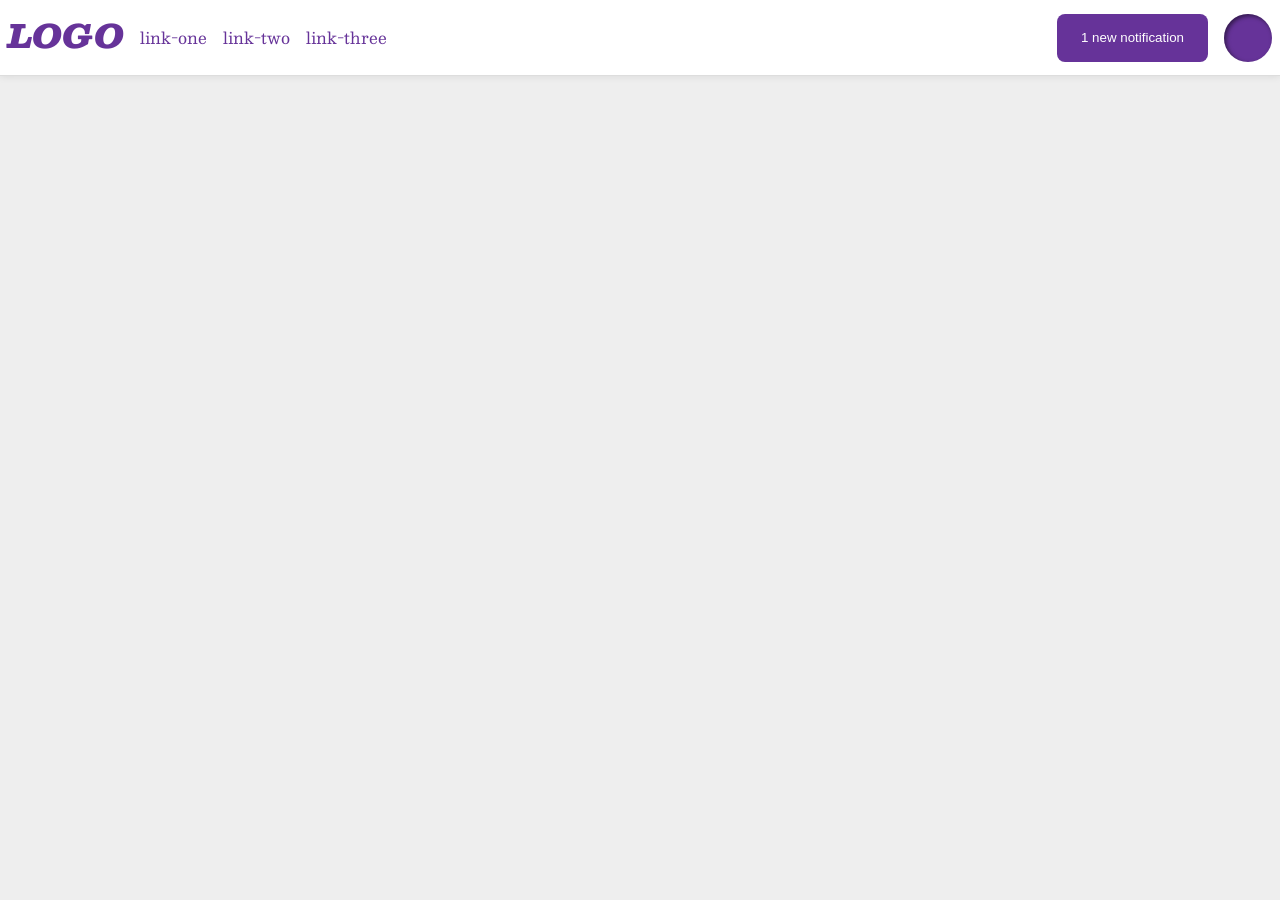
<file: foundations/flex/03-flex-header-2/index.html>
<!DOCTYPE html>
<html lang="en">
  <head>
    <meta charset="UTF-8">
    <meta http-equiv="X-UA-Compatible" content="IE=edge">
    <meta name="viewport" content="width=device-width, initial-scale=1.0">
    <title>Flex Header 2</title>
    <link rel="stylesheet" href="style.css">
  </head>
  <body>
    <div class="header">
      <div class="left">
        <div class="logo">
          LOGO
        </div>
        <ul class="links">
          <li><a href="https://google.com">link-one</a></li>
          <li><a href="https://google.com">link-two</a></li>
          <li><a href="https://google.com">link-three</a></li>
        </ul>
      </div>
      <div class="right">
        <button class="notifications">
          1 new notification
        </button>
        <div class="profile-image"></div>
      </div>
    </div>
  </body>
</html>
</file>
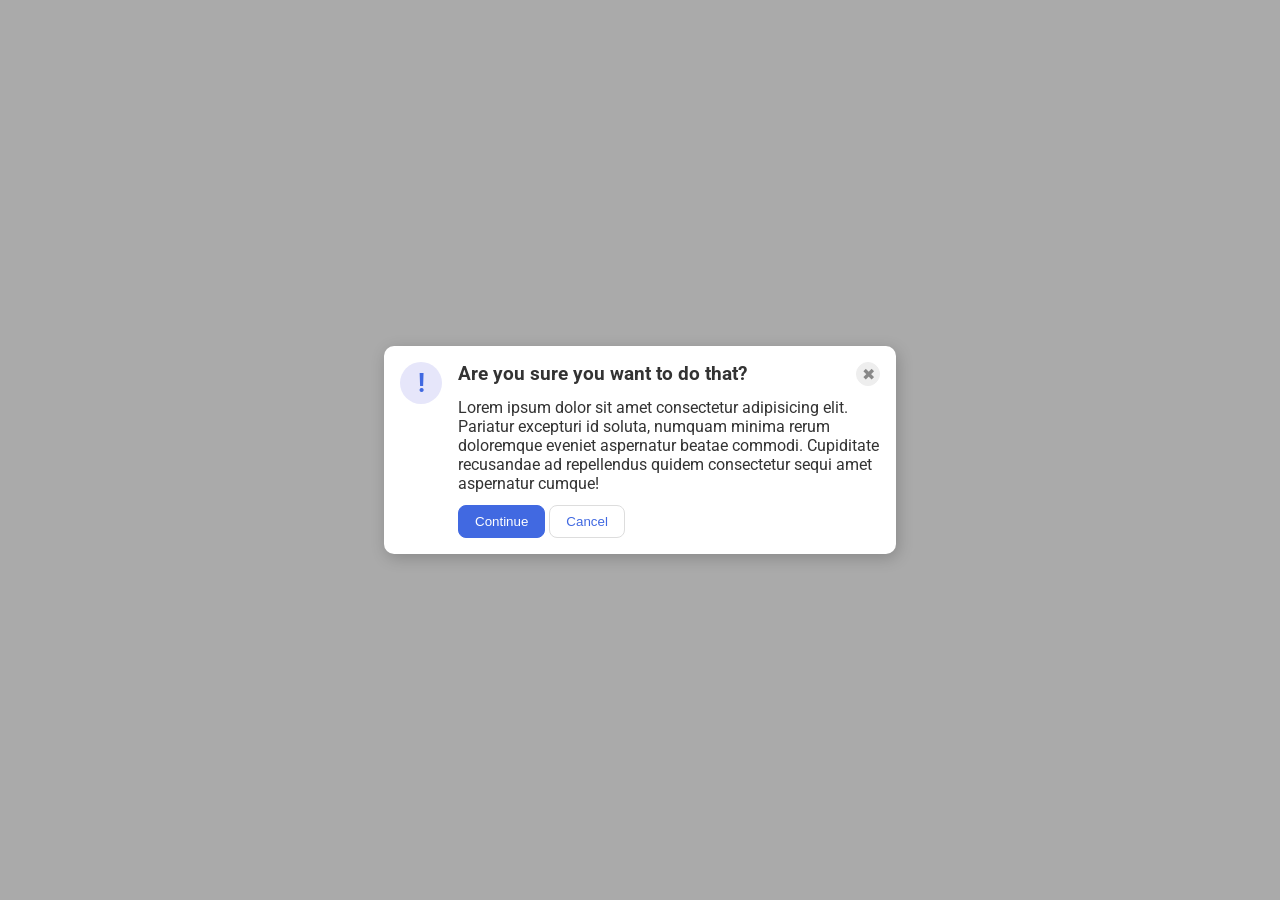
<file: foundations/flex/05-flex-modal/index.html>
<!DOCTYPE html>
<html lang="en">
  <head>
    <meta charset="UTF-8">
    <meta http-equiv="X-UA-Compatible" content="IE=edge">
    <meta name="viewport" content="width=device-width, initial-scale=1.0">
    <link rel="stylesheet" href="style.css">
    <title>Modal</title>
  </head>
  <body>
    <div class="modal">
      <div class="left">
        <div class="icon">!</div>
      </div>

      <div class="right">
        <div class="header-close">
          <div class="header">Are you sure you want to do that?</div>
          <button class="close-button">✖</button>
        </div>
        <div class="text">Lorem ipsum dolor sit amet consectetur adipisicing elit. Pariatur excepturi id soluta, numquam minima rerum doloremque eveniet aspernatur beatae commodi. Cupiditate recusandae ad repellendus quidem consectetur sequi amet aspernatur cumque!</div>
        <div class="continue-cancel">
          <button class="continue">Continue</button>
          <button class="cancel">Cancel</button>
        </div>
      </div>
    </div>
  </body>
</html>
</file>
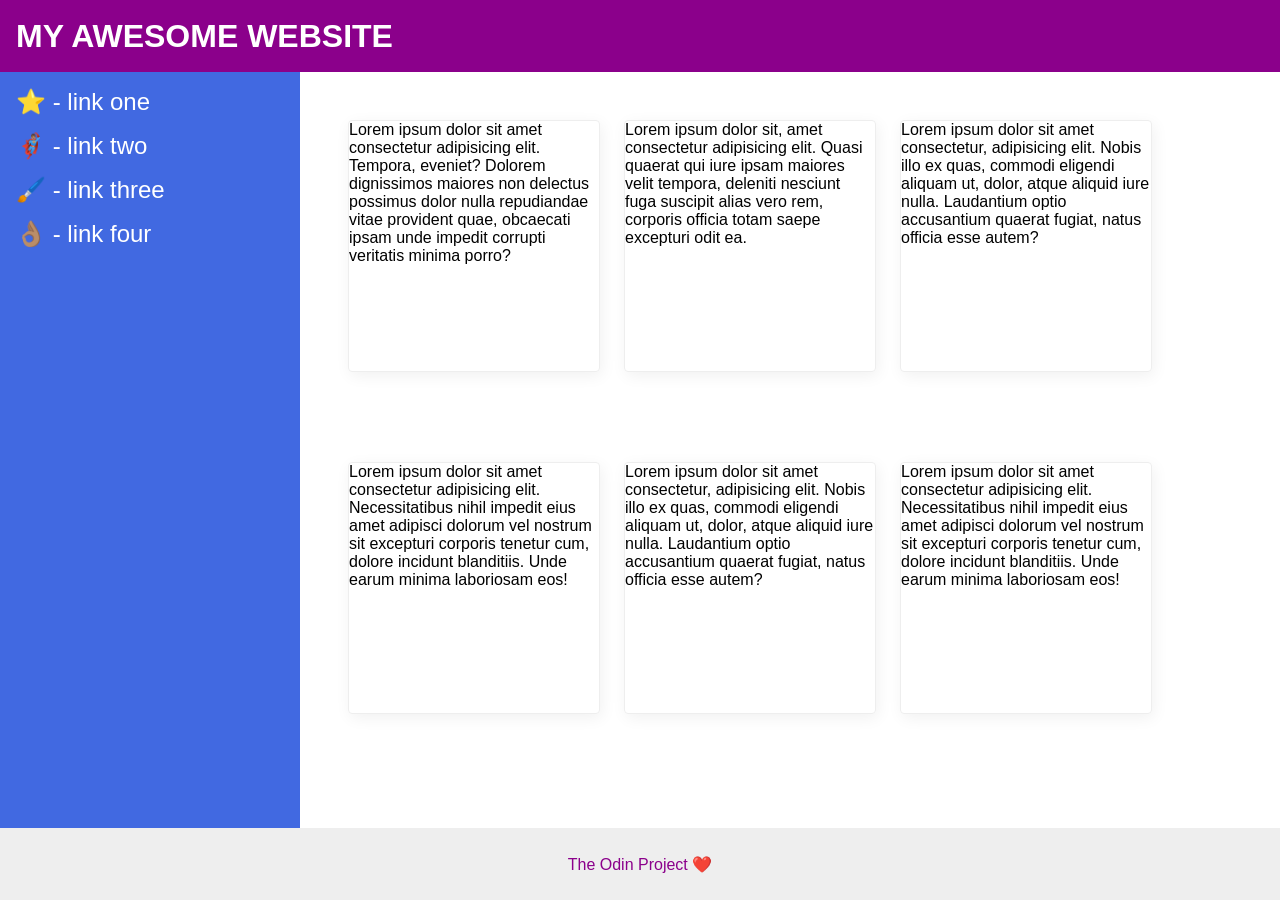
<file: foundations/flex/07-flex-layout-2/index.html>
<!DOCTYPE html>
<html lang="en">
  <head>
    <meta charset="UTF-8">
    <meta http-equiv="X-UA-Compatible" content="IE=edge">
    <meta name="viewport" content="width=device-width, initial-scale=1.0">
    <title>The Holy Grail</title>
    <link rel="stylesheet" href="style.css">
  </head>
  <body>
    <div class="header">
      <div class="header-text">MY AWESOME WEBSITE</div>
    </div>


    <div class="content">
      <div class="sidebar">
        <ul>
          <li><a href="#">⭐ - link one</a></li>
          <li><a href="#">🦸🏽‍♂️ - link two</a></li>
          <li><a href="#">🖌️ - link three</a></li>
          <li><a href="#">👌🏽 - link four</a></li>
        </ul>
      </div>

      <div class="deck">
        <div class="card">Lorem ipsum dolor sit amet consectetur adipisicing elit. Tempora, eveniet? Dolorem dignissimos maiores non delectus possimus dolor nulla repudiandae vitae provident quae, obcaecati ipsam unde impedit corrupti veritatis minima porro?</div>
        <div class="card">Lorem ipsum dolor sit, amet consectetur adipisicing elit. Quasi quaerat qui iure ipsam maiores velit tempora, deleniti nesciunt fuga suscipit alias vero rem, corporis officia totam saepe excepturi odit ea.</div>
        <div class="card">Lorem ipsum dolor sit amet consectetur, adipisicing elit. Nobis illo ex quas, commodi eligendi aliquam ut, dolor, atque aliquid iure nulla. Laudantium optio accusantium quaerat fugiat, natus officia esse autem?</div>
        <div class="card">Lorem ipsum dolor sit amet consectetur adipisicing elit. Necessitatibus nihil impedit eius amet adipisci dolorum vel nostrum sit excepturi corporis tenetur cum, dolore incidunt blanditiis. Unde earum minima laboriosam eos!</div>
        <div class="card">Lorem ipsum dolor sit amet consectetur, adipisicing elit. Nobis illo ex quas, commodi eligendi aliquam ut, dolor, atque aliquid iure nulla. Laudantium optio accusantium quaerat fugiat, natus officia esse autem?</div>
        <div class="card">Lorem ipsum dolor sit amet consectetur adipisicing elit. Necessitatibus nihil impedit eius amet adipisci dolorum vel nostrum sit excepturi corporis tenetur cum, dolore incidunt blanditiis. Unde earum minima laboriosam eos!</div>
      </div>
    </div>

    <div class="footer">
      <div class="footer-text">The Odin Project ❤️</div>
    </div>
  </body>
</html>
</file>
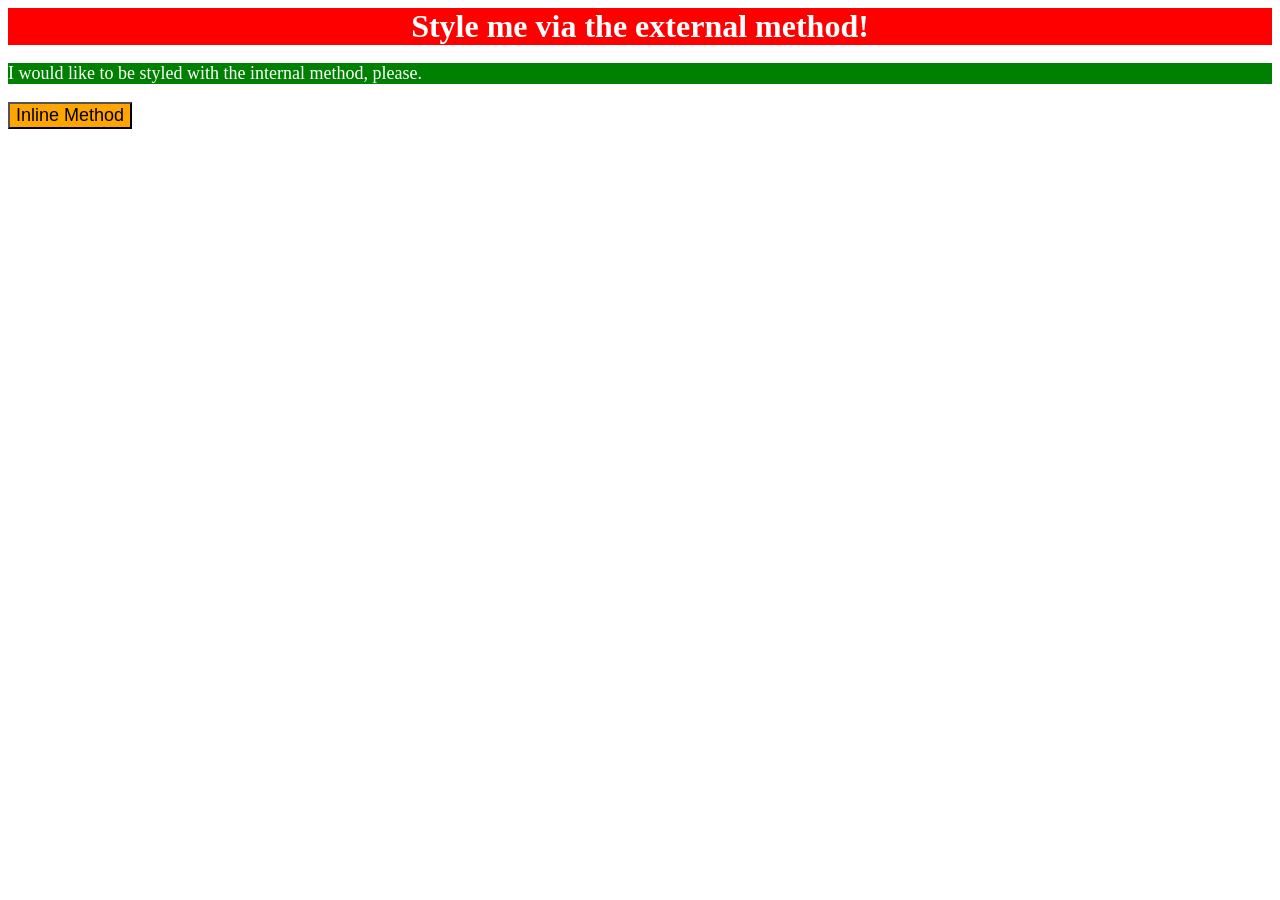
<file: foundations/intro-to-css/01-css-methods/index.html>
<!DOCTYPE html>
<html lang="en">
  <head>
    <meta charset="UTF-8">
    <meta http-equiv="X-UA-Compatible" content="IE=edge">
    <meta name="viewport" content="width=device-width, initial-scale=1.0">
    <link rel="stylesheet" href="./styles.css">
    <title>Methods for Adding CSS</title>
    <style>
      p {
        background-color: green;
        color: white;
        font-size: 18px;
      }
    </style>
  </head>
  <body>

    <div>Style me via the external method!</div>

    <p>I would like to be styled with the internal method, please.</p>

    <button style="background-color: orange; font-size: 18px;">Inline Method</button>
  </body>
</html>
</file>
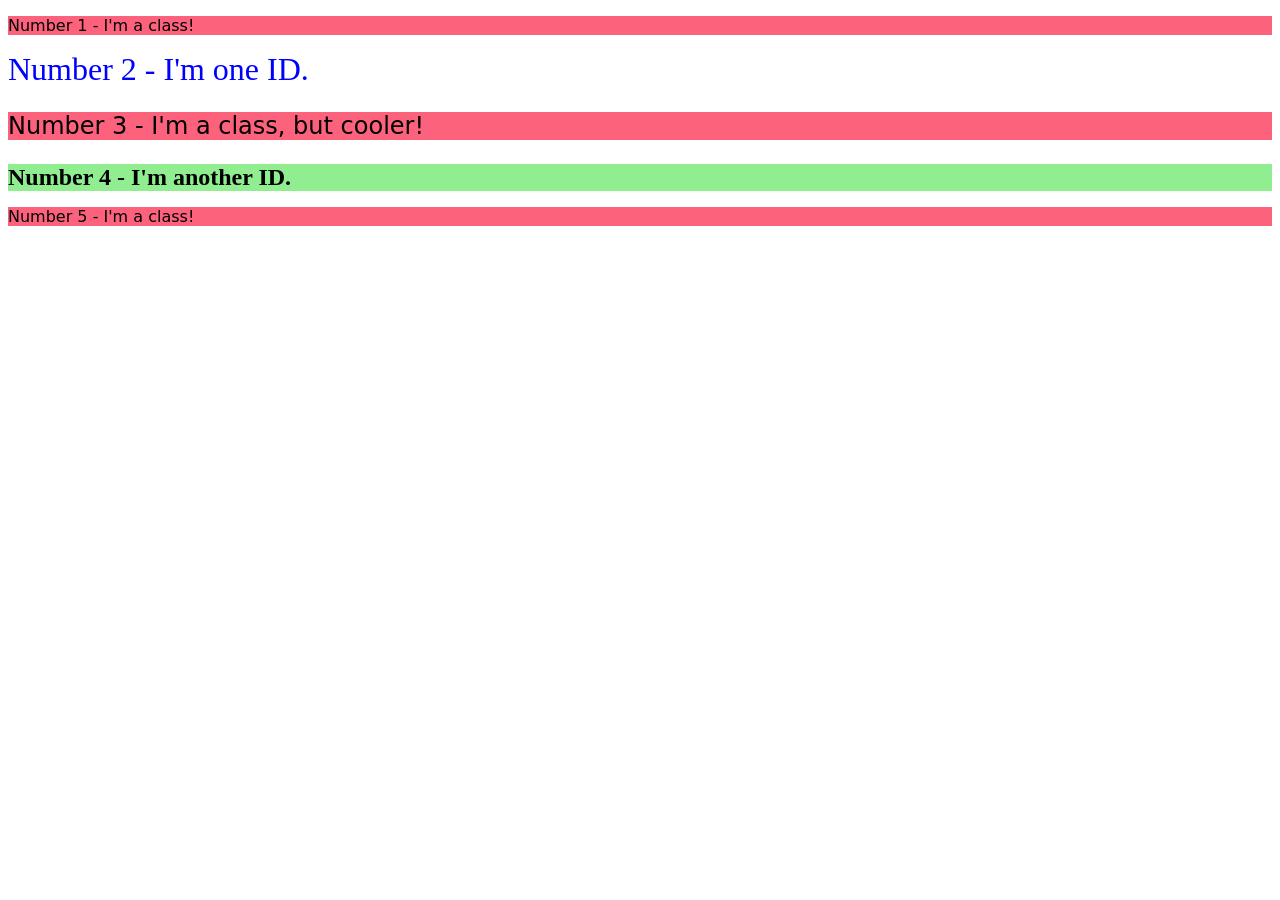
<file: foundations/intro-to-css/02-class-id-selectors/index.html>
<!DOCTYPE html>
<html lang="en">
  <head>
    <meta charset="UTF-8">
    <meta http-equiv="X-UA-Compatible" content="IE=edge">
    <meta name="viewport" content="width=device-width, initial-scale=1.0">
    <title>Class and ID Selectors</title>
    <link rel="stylesheet" href="style.css">
  </head>
  <body>
    <p class="odd">Number 1 - I'm a class!</p>
    <div id="two">Number 2 - I'm one ID.</div>
    <p class="odd special">Number 3 - I'm a class, but cooler!</p>
    <div id="four">Number 4 - I'm another ID.</div>
    <p class="odd">Number 5 - I'm a class!</p>
  </body>
</html>
</file>
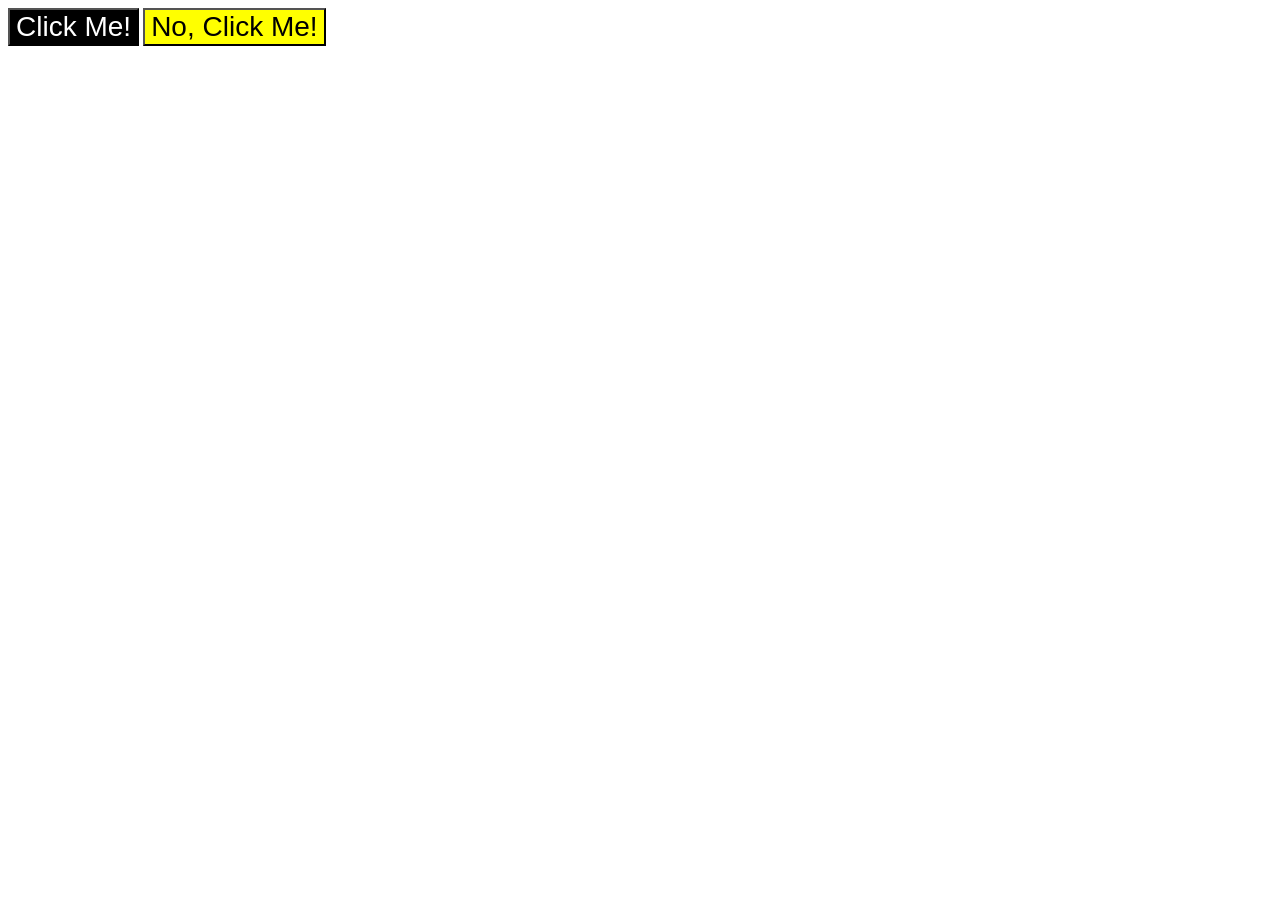
<file: foundations/intro-to-css/03-grouping-selectors/index.html>
<!DOCTYPE html>
<html lang="en">
  <head>
    <meta charset="UTF-8">
    <meta http-equiv="X-UA-Compatible" content="IE=edge">
    <meta name="viewport" content="width=device-width, initial-scale=1.0">
    <title>Grouping Selectors</title>
    <link rel="stylesheet" href="style.css">
  </head>
  <body>
    <button class="left">Click Me!</button>
    <button class="right">No, Click Me!</button>
  </body>
</html>
</file>
<file: foundations/flex/03-flex-header-2/style.css>
/* this is some magical font-importing.  
you'll learn about it later. */
@import url('https://fonts.googleapis.com/css2?family=Besley:ital,wght@0,400;1,900&display=swap');

body {
  margin: 0;
  background: #eee;
  font-family: Besley, serif;
}

.header {
  background: white;
  border-bottom: 1px solid #ddd;
  box-shadow: 0 0 8px rgba(0,0,0,.1);
  display: flex;
  justify-content: space-between;
  align-items: center;
  padding: 8px;
}

.profile-image {
  background: rebeccapurple;
  box-shadow: inset 2px 2px 4px rgba(0,0,0,.5);
  border-radius: 50%;
  width: 48px;
  height: 48px;
}

.logo {
  color: rebeccapurple;
  font-size: 32px;
  font-weight: 900;
  font-style: italic;
}

button {
  border: none;
  border-radius: 8px;
  background: rebeccapurple;
  color: white;
  padding: 8px 24px;
}

a {
  /* this removes the line under our links */
  text-decoration: none;
  color: rebeccapurple;
}

ul {
  list-style-type: none;
  display: flex;
  gap: 16px;
  padding: 0px;
}

.left {
  display: flex;
  gap: 16px;
}

.right {
  display: flex;
  gap: 16px;
}
</file>
<file: foundations/flex/05-flex-modal/style.css>
@import url('https://fonts.googleapis.com/css2?family=Roboto:wght@400;700&display=swap');

html, body {
  height: 100%;
}

body {
  font-family: Roboto, sans-serif;
  margin: 0;
  background: #aaa;
  color: #333;
  /* I'll give you this one for free lol */
  display: flex;
  align-items: center;
  justify-content: center;
}

.modal {
  background: white;
  width: 480px;
  border-radius: 10px;
  box-shadow: 2px 4px 16px rgba(0,0,0,.2);
  display: flex;
  padding: 1rem;
  gap: 1rem;
}

.right {
  display: flex;
  flex-direction: column;
  gap: 0.75rem;
}

.header-close {
  display: flex;
  justify-content: space-between;
}

.continue-cancel {
  display: flex;
  gap: 0.25rem;
}

.header {
  font-size: larger;
  font-weight: bolder;
}

.icon {
  color: royalblue;
  font-size: 26px;
  font-weight: 700;
  background: lavender;
  width: 42px;
  height: 42px;
  border-radius: 50%;
  display: flex;
  align-items: center;
  justify-content: center;
}

.close-button {
  background: #eee;
  border-radius: 50%;
  color: #888;
  font-weight: 400;
  font-size: 16px;
  height: 24px;
  width: 24px;
  display: flex;
  align-items: center;
  justify-content: center;
  border: 1px solid #eee;
  padding: 0;
}

button {
  cursor: pointer;
  padding: 8px 16px;
  border-radius: 8px;
}

button.continue {
  background: royalblue;
  border: 1px solid royalblue;
  color: white;
}

button.cancel {
  background: white;
  border: 1px solid #ddd;
  color: royalblue;
}
</file>
<file: foundations/flex/07-flex-layout-2/style.css>
/* * {
  outline: red 1px solid;
} */

ul {
  list-style-type: none;
  margin: 0;
  padding: 0;
  display: flex;
  flex-flow: column nowrap;
  gap: 1em;
}

li {
  font-size: 24px;
}

body {
  font-family: -apple-system, BlinkMacSystemFont, 'Segoe UI', Roboto, Oxygen, Ubuntu, Cantarell, 'Open Sans', 'Helvetica Neue', sans-serif;
  margin: 0;
  min-height: 100vh;
  display: flex;
  flex-flow: column nowrap;
}

.content {
  display: flex;
  flex: 1 1 auto;
}

.header {
  height: 72px;
  background: darkmagenta;
  color: white;
  padding-left: 16px;
  font-size: 32px;
  font-weight: 900;
  display: flex;
  align-items: center;
}

.footer {
  height: 72px;
  background: #eee;
  color: darkmagenta;
  display: flex;
  justify-content: center;
  align-items: center;
}

.sidebar {
  width: 300px;
  background: royalblue;
  box-sizing: border-box;
  padding: 16px;
  flex: 0 0 auto;
}

.deck {
  display: flex;
  flex-flow: row wrap;
  padding: 48px;
  gap: 1.5em;
}

.card {
  border: 1px solid #eee;
  box-shadow: 2px 4px 16px rgba(0,0,0,.06);
  border-radius: 4px;
  height: 250px;
  width: 250px;
}

a {
  outline-color: transparent;
}

a:link {
  text-decoration: none;
  color: rgb(255, 255, 255);
}

a:visited {
  color: rgb(255, 255, 255);
}

a:focus {
  text-decoration: none;
}

a:hover {
  text-decoration: none;
}

a:active {
  text-decoration: none;
}
</file>
<file: foundations/intro-to-css/01-css-methods/styles.css>
div {
    background-color: red;
    color: white;
    font-size: 32px;
    text-align: center;
    font-weight: bold;
}
</file>
<file: foundations/intro-to-css/02-class-id-selectors/style.css>
.odd {
    background-color: #fc627c;
    font-family: 'Verdana', 'DejaVu Sans', sans-serif;
}

#two {
    color: #0000ff;
    font-size: 32px;
}

.odd.special {
    font-size: 24px;
}

#four {
    background-color: #90ee90;
    font-weight: bold;
    font-size: 24px;
}
</file>
<file: foundations/intro-to-css/03-grouping-selectors/style.css>
.left {
    background-color: black;
    color: white;
}

.right {
    background-color: yellow;
}

.left,
.right {
    font-size: 28px;
    font-family: Helvetica, 'Times New Roman', sans-serif;
}
</file>
